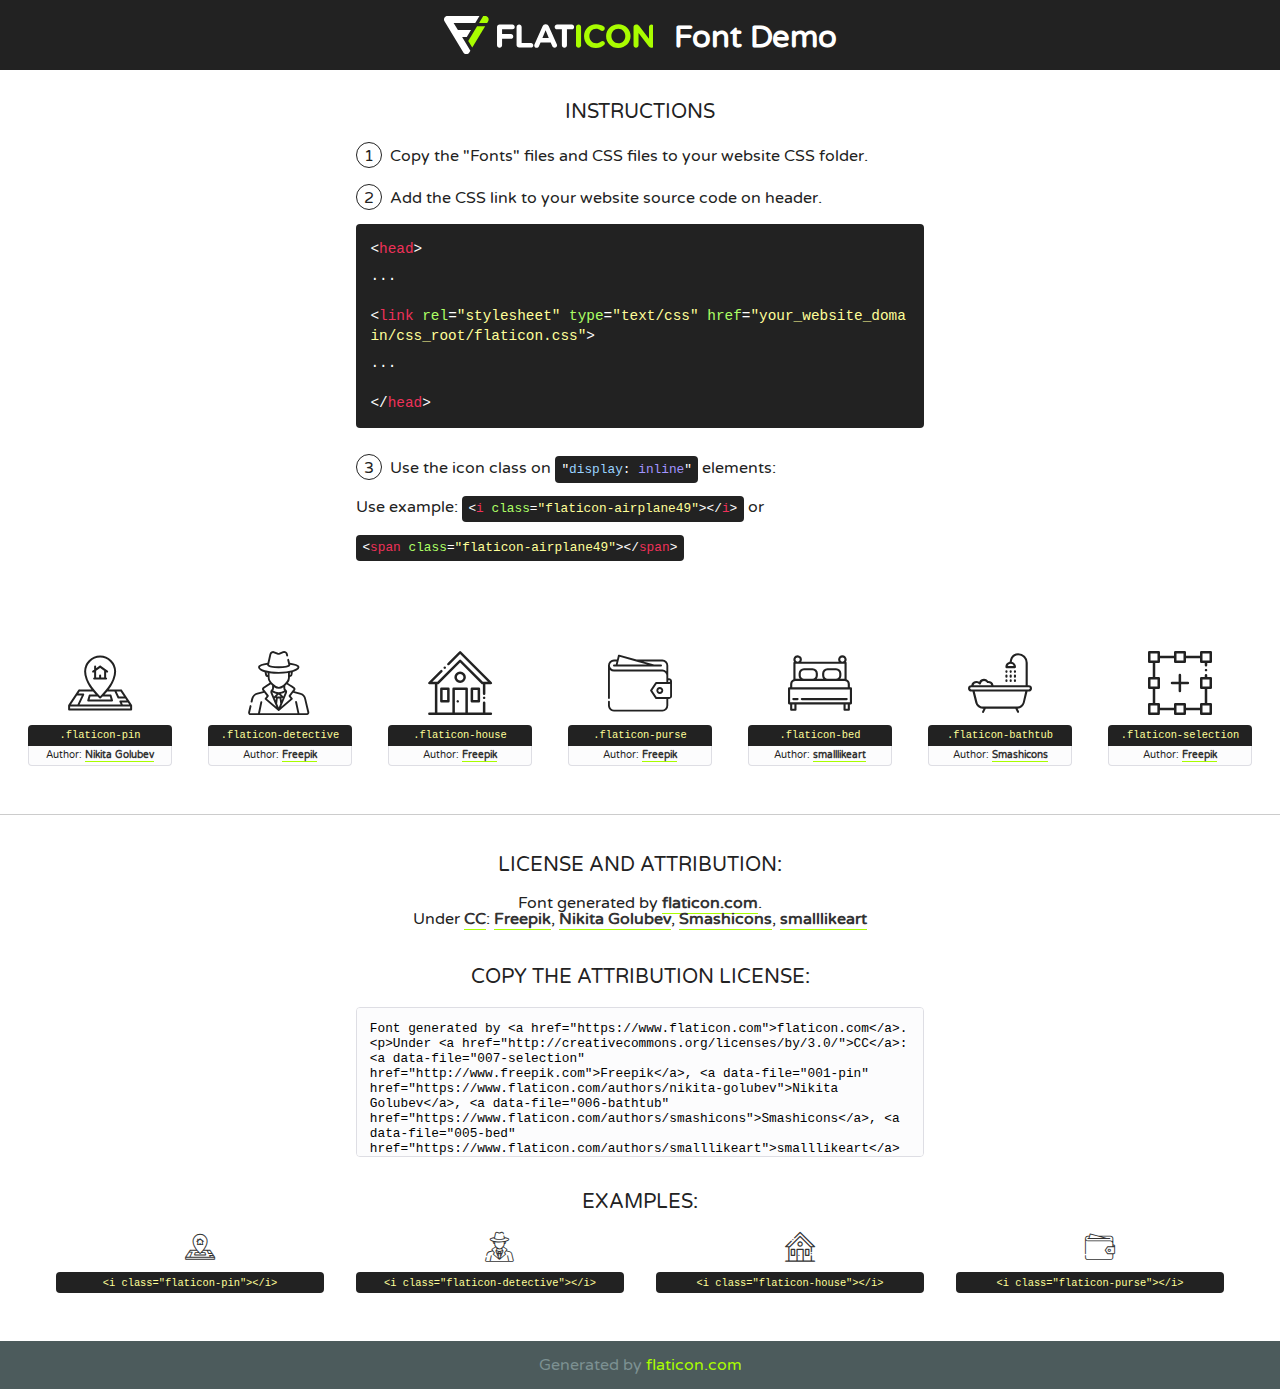
<file: myproject/myapp/static/fonts/flaticon/font/flaticon.html>
<!DOCTYPE html>
<!--
  Flaticon icon font: Flaticon
  Creation date: 06/12/2018 02:49
-->
<html>
<!DOCTYPE html>
<html>

<head>
    <title>Flaticon WebFont</title>
    <link href="http://fonts.googleapis.com/css?family=Varela+Round" rel="stylesheet" type="text/css" />
    <link rel="stylesheet" type="text/css" href="flaticon.css">
    <meta charset="UTF-8">
    <style>
    html, body, div, span, applet, object, iframe,
    h1, h2, h3, h4, h5, h6, p, blockquote, pre,
    a, abbr, acronym, address, big, cite, code,
    del, dfn, em, img, ins, kbd, q, s, samp,
    small, strike, strong, sub, sup, tt, var,
    b, u, i, center,
    dl, dt, dd, ol, ul, li,
    fieldset, form, label, legend,
    table, caption, tbody, tfoot, thead, tr, th, td,
    article, aside, canvas, details, embed, 
    figure, figcaption, footer, header, hgroup, 
    menu, nav, output, ruby, section, summary,
    time, mark, audio, video {
        margin: 0;
        padding: 0;
        border: 0;
        font-size: 100%;
        font: inherit;
        vertical-align: baseline;
    }
    /* HTML5 display-role reset for older browsers */
    article, aside, details, figcaption, figure, 
    footer, header, hgroup, menu, nav, section {
        display: block;
    }
    body {
        line-height: 1;
    }
    ol, ul {
        list-style: none;
    }
    blockquote, q {
        quotes: none;
    }
    blockquote:before, blockquote:after,
    q:before, q:after {
        content: '';
        content: none;
    }
    table {
        border-collapse: collapse;
        border-spacing: 0;
    }
    body {
        font-family: 'Varela Round', Helvetica, Arial, sans-serif;
        font-size: 16px;
        color: #222;
    }
    a {
        color: #333;
        border-bottom: 1px solid #a9fd00;
        font-weight: bold;
        text-decoration: none;
    }
    * {
        -moz-box-sizing: border-box;
        -webkit-box-sizing: border-box;
        box-sizing: border-box;
        margin: 0;
        padding: 0;
    }
    [class^="flaticon-"]:before, [class*=" flaticon-"]:before, [class^="flaticon-"]:after, [class*=" flaticon-"]:after {
        font-family: Flaticon;
        font-size: 30px;
        font-style: normal;
        margin-left: 20px;
        color: #333;
    }
    .wrapper {
        max-width: 600px;
        margin: auto;
        padding: 0 1em;
    }
    .title {
        font-size: 1.25em;
        text-align: center;
        margin-bottom: 1em;
        text-transform: uppercase;
    }
    header {
        text-align: center;
        background-color: #222;
        color: #fff;
        padding: 1em;
    }
    header .logo {
        width: 210px;
        height: 38px;
        display: inline-block;
        vertical-align: middle;
        margin-right: 1em;
        border: none;
    }
    header strong {
        font-size: 1.95em;
        font-weight: bold;
        vertical-align: middle;
        margin-top: 5px;
        display: inline-block;
    }
    .demo {
        margin: 2em auto;
        line-height: 1.25em;
    }
    .demo ul li {
        margin-bottom: 1em;
    }
    .demo ul li .num {
        color: #222;
        border-radius: 20px;
        display: inline-block;
        width: 26px;
        padding: 3px;
        height: 26px;
        text-align: center;
        margin-right: 0.5em;
        border: 1px solid #222;
    }
    .demo ul li code {
        background-color: #222;
        border-radius: 4px;
        padding: 0.25em 0.5em;
        display: inline-block;
        color: #fff;
        font-family: Consolas,Monaco,Lucida Console,Liberation Mono,DejaVu Sans Mono,Bitstream Vera Sans Mono,Courier New, monospace;
        font-weight: lighter;
        margin-top: 1em;
        font-size: 0.8em;
        word-break: break-all;
    }
    .demo ul li code.big {
        padding: 1em;
        font-size: 0.9em;
    }
    .demo ul li code .red {
        color: #EF3159;
    }
    .demo ul li code .green {
        color: #ACFF65;
    }
    .demo ul li code .yellow {
        color: #FFFF99;
    }
    .demo ul li code .blue {
        color: #99D3FF;
    }
    .demo ul li code .purple {
        color: #A295FF;
    }
    .demo ul li code .dots {
        margin-top: 0.5em;
        display: block;
    }
    #glyphs {
        border-bottom: 1px solid #ccc;
        padding: 2em 0;
        text-align: center;
    }
    .glyph {
        display: inline-block;
        width: 9em;
        margin: 1em;
        text-align: center;
        vertical-align: top;
        background: #FFF;
    }
    .glyph .glyph-icon {
        padding: 10px;
        display: block;
        font-family:"Flaticon";
        font-size: 64px;
        line-height: 1;
    }
    .glyph .glyph-icon:before {
        font-size: 64px;
        color: #222;
        margin-left: 0;
    }
    .class-name {
        font-size: 0.65em;
        background-color: #222;
        color: #fff;
        border-radius: 4px 4px 0 0;
        padding: 0.5em;
        color: #FFFF99;
        font-family: Consolas,Monaco,Lucida Console,Liberation Mono,DejaVu Sans Mono,Bitstream Vera Sans Mono,Courier New, monospace;
    }
    .author-name {
        font-size: 0.6em;
        background-color: #fcfcfd;
        border: 1px solid #DEDEE4;
        border-top: 0;
        border-radius: 0 0 4px 4px;
        padding: 0.5em;
    }
    .class-name:last-child {
        font-size: 10px;
        color:#888;
    }
    .class-name:last-child a {
        font-size: 10px;
        color:#555;
    }
    .class-name:last-child a:hover {
        color:#a9fd00;
    }
    .glyph > input {
        display: block;
        width: 100px;
        margin: 5px auto;
        text-align: center;
        font-size: 12px;
        cursor: text;
    }
    .glyph > input.icon-input {
        font-family:"Flaticon";
        font-size: 16px;
        margin-bottom: 10px;
    }
    .attribution .title {
        margin-top: 2em;
    }
    .attribution textarea {
        background-color: #fcfcfd;
        padding: 1em;
        border: none;
        box-shadow: none;
        border: 1px solid #DEDEE4;
        border-radius: 4px;
        resize: none;
        width: 100%;
        height: 150px;
        font-size: 0.8em;
        font-family: Consolas,Monaco,Lucida Console,Liberation Mono,DejaVu Sans Mono,Bitstream Vera Sans Mono,Courier New, monospace;
        -webkit-appearance: none;
    }
    .iconsuse {
        margin: 2em auto;
        text-align: center;
        max-width: 1200px;
    }
    .iconsuse:after {
        content: '';
        display: table;
        clear: both;
    }
    .iconsuse .image {
        float: left;
        width: 25%;
        padding: 0 1em;
    }
    .iconsuse .image p {
        margin-bottom: 1em;
    }
    .iconsuse .image span {
        display: block;
        font-size: 0.65em;
        background-color: #222;
        color: #fff;
        border-radius: 4px;
        padding: 0.5em;
        color: #FFFF99;
        margin-top: 1em;
        font-family: Consolas,Monaco,Lucida Console,Liberation Mono,DejaVu Sans Mono,Bitstream Vera Sans Mono,Courier New, monospace;
    }
    #footer {
        text-align: center;
        background-color: #4C5B5C;
        color: #7c9192;
        padding: 1em;
    }
    #footer a {
        border: none;
        color: #a9fd00;
        font-weight: normal;
    }
    @media (max-width: 960px) {
        .iconsuse .image {
            width: 50%;
        }
    }
    @media (max-width: 560px) {
        .iconsuse .image {
            width: 100%;
        }
    }
    </style>
</head>

<body class="characters-off">

    <header>
        <a href="https://www.flaticon.com" target="_blank" class="logo">
            <svg version="1.1" xmlns="http://www.w3.org/2000/svg" xmlns:xlink="http://www.w3.org/1999/xlink" xmlns:a="http://ns.adobe.com/AdobeSVGViewerExtensions/3.0/" viewBox="0 0 560.875 102.036" enable-background="new 0 0 560.875 102.036" xml:space="preserve">
                <defs>
                </defs>
                <g>
                    <g class="letters">
                        <path fill="#ffffff" d="M141.596,29.675c0-3.777,2.985-6.767,6.764-6.767h34.438c3.426,0,6.15,2.728,6.15,6.15
                        c0,3.43-2.724,6.149-6.15,6.149h-27.674v13.091h23.719c3.429,0,6.151,2.724,6.151,6.15c0,3.43-2.723,6.149-6.151,6.149h-23.719
                        v17.574c0,3.773-2.986,6.761-6.764,6.761c-3.779,0-6.764-2.989-6.764-6.761V29.675z"></path>
                        <path fill="#ffffff" d="M193.844,29.149c0-3.781,2.985-6.767,6.764-6.767c3.776,0,6.763,2.985,6.763,6.767v42.957h25.039
                        c3.426,0,6.149,2.726,6.149,6.153c0,3.425-2.723,6.15-6.149,6.15h-31.802c-3.779,0-6.764-2.986-6.764-6.768V29.149z"></path>
                        <path fill="#ffffff" d="M241.891,75.71l21.438-48.407c1.492-3.341,4.215-5.357,7.906-5.357h0.792
                        c3.686,0,6.323,2.017,7.815,5.357l21.439,48.407c0.436,0.967,0.701,1.845,0.701,2.723c0,3.602-2.809,6.501-6.414,6.501
                        c-3.161,0-5.269-1.845-6.499-4.655l-4.132-9.661h-27.059l-4.301,10.102c-1.144,2.631-3.426,4.214-6.237,4.214
                        c-3.517,0-6.24-2.81-6.24-6.325C241.1,77.64,241.451,76.677,241.891,75.71z M279.932,58.666l-8.521-20.297l-8.526,20.297H279.932
                        z"></path>
                        <path fill="#ffffff" d="M314.864,35.387H301.86c-3.429,0-6.239-2.813-6.239-6.238c0-3.429,2.811-6.24,6.239-6.24h39.533
                        c3.426,0,6.237,2.811,6.237,6.24c0,3.425-2.811,6.238-6.237,6.238h-13.001v42.785c0,3.773-2.99,6.761-6.764,6.761
                        c-3.779,0-6.764-2.989-6.764-6.761V35.387z"></path>
                        <path fill="#A9FD00" d="M352.615,29.149c0-3.781,2.985-6.767,6.767-6.767c3.774,0,6.761,2.985,6.761,6.767v49.024
                        c0,3.773-2.987,6.761-6.761,6.761c-3.781,0-6.767-2.989-6.767-6.761V29.149z"></path>
                        <path fill="#A9FD00" d="M374.132,53.836v-0.179c0-17.481,13.178-31.801,32.065-31.801c9.22,0,15.459,2.458,20.557,6.238
                        c1.402,1.054,2.637,2.985,2.637,5.357c0,3.692-2.985,6.59-6.681,6.59c-1.845,0-3.071-0.702-4.044-1.319
                        c-3.776-2.813-7.729-4.393-12.562-4.393c-10.364,0-17.831,8.611-17.831,19.154v0.173c0,10.542,7.291,19.329,17.831,19.329
                        c5.715,0,9.492-1.756,13.359-4.834c1.049-0.874,2.458-1.491,4.039-1.491c3.429,0,6.325,2.813,6.325,6.236
                        c0,2.106-1.056,3.78-2.282,4.834c-5.539,4.834-12.036,7.733-21.878,7.733C387.572,85.464,374.132,71.493,374.132,53.836z"></path>
                        <path fill="#A9FD00" d="M433.009,53.836v-0.179c0-17.481,13.79-31.801,32.766-31.801c18.981,0,32.592,14.143,32.592,31.628v0.173
                        c0,17.483-13.785,31.807-32.769,31.807C446.625,85.464,433.009,71.32,433.009,53.836z M484.224,53.836v-0.179
                        c0-10.539-7.725-19.326-18.626-19.326c-10.893,0-18.449,8.611-18.449,19.154v0.173c0,10.542,7.73,19.329,18.626,19.329
                        C476.676,72.986,484.224,64.378,484.224,53.836z"></path>
                        <path fill="#A9FD00" d="M506.233,29.321c0-3.774,2.99-6.763,6.767-6.763h1.401c3.252,0,5.183,1.583,7.029,3.953l26.093,34.265
                        V29.059c0-3.692,2.99-6.677,6.681-6.677c3.683,0,6.671,2.985,6.671,6.677v48.934c0,3.78-2.987,6.765-6.764,6.765h-0.436
                        c-3.257,0-5.188-1.581-7.034-3.953l-27.056-35.492v32.944c0,3.687-2.985,6.676-6.678,6.676c-3.683,0-6.673-2.989-6.673-6.676
                        V29.321z"></path>
                    </g>
                    <g class="insignia">
                        <path fill="#ffffff" d="M48.372,56.137h12.517l11.156-18.537H37.186L25.688,18.539h57.825L94.668,0H9.271
                        C5.925,0,2.842,1.801,1.198,4.716c-1.644,2.907-1.593,6.482,0.134,9.343l50.38,83.501c1.678,2.781,4.689,4.476,7.938,4.476
                        c3.246,0,6.257-1.695,7.935-4.476l2.898-4.804L48.372,56.137z"></path>
                        <g class="i">
                            <path fill="#A9FD00" d="M93.575,18.539h0.031v0.004l21.652,0.004l2.705-4.488c1.727-2.861,1.778-6.436,0.133-9.343
                            C116.454,1.801,113.371,0,110.026,0h-5.294L93.575,18.539z"></path>
                            <polygon fill="#A9FD00" points="88.291,27.356 64.725,66.486 75.519,84.404 109.942,27.356"></polygon>
                        </g>
                    </g>
                </g>
            </svg>
        </a>
        <strong>Font Demo</strong>
    </header>


    <section class="demo wrapper">

        <p class="title">Instructions</p>

        <ul>
            <li>
                <span class="num">1</span>Copy the "Fonts" files and CSS files to your website CSS folder.
            </li>
            <li>
                <span class="num">2</span>Add the CSS link to your website source code on header.
                <code class="big">
                    &lt;<span class="red">head</span>&gt;
                    <br/><span class="dots">...</span>
                    <br/>&lt;<span class="red">link</span> <span class="green">rel</span>=<span class="yellow">"stylesheet"</span> <span class="green">type</span>=<span class="yellow">"text/css"</span> <span class="green">href</span>=<span class="yellow">"your_website_domain/css_root/flaticon.css"</span>&gt;
                    <br/><span class="dots">...</span>
                    <br/>&lt;/<span class="red">head</span>&gt;
                </code>
            </li>

            <li>
                <p>
                    <span class="num">3</span>Use the icon class on <code>"<span class="blue">display</span>:<span class="purple"> inline</span>"</code> elements:
                    <br />
                    Use example: <code>&lt;<span class="red">i</span> <span class="green">class</span>=<span class="yellow">&quot;flaticon-airplane49&quot;</span>&gt;&lt;/<span class="red">i</span>&gt;</code> or <code>&lt;<span class="red">span</span> <span class="green">class</span>=<span class="yellow">&quot;flaticon-airplane49&quot;</span>&gt;&lt;/<span class="red">span</span>&gt;</code>
            </li>
        </ul>

    </section>




   <section id="glyphs">          
    
      
        <div class="glyph"><div class="glyph-icon flaticon-pin"></div>
            <div class="class-name">.flaticon-pin</div>
            <div class="author-name">Author: <a data-file="001-pin" href="https://www.flaticon.com/authors/nikita-golubev">Nikita Golubev</a> </div> 
        </div>        
        
        <div class="glyph"><div class="glyph-icon flaticon-detective"></div>
            <div class="class-name">.flaticon-detective</div>
            <div class="author-name">Author: <a data-file="002-detective" href="http://www.freepik.com">Freepik</a> </div> 
        </div>        
        
        <div class="glyph"><div class="glyph-icon flaticon-house"></div>
            <div class="class-name">.flaticon-house</div>
            <div class="author-name">Author: <a data-file="003-house" href="http://www.freepik.com">Freepik</a> </div> 
        </div>        
        
        <div class="glyph"><div class="glyph-icon flaticon-purse"></div>
            <div class="class-name">.flaticon-purse</div>
            <div class="author-name">Author: <a data-file="004-purse" href="http://www.freepik.com">Freepik</a> </div> 
        </div>        
        
        <div class="glyph"><div class="glyph-icon flaticon-bed"></div>
            <div class="class-name">.flaticon-bed</div>
            <div class="author-name">Author: <a data-file="005-bed" href="https://www.flaticon.com/authors/smalllikeart">smalllikeart</a> </div> 
        </div>        
        
        <div class="glyph"><div class="glyph-icon flaticon-bathtub"></div>
            <div class="class-name">.flaticon-bathtub</div>
            <div class="author-name">Author: <a data-file="006-bathtub" href="https://www.flaticon.com/authors/smashicons">Smashicons</a> </div> 
        </div>        
        
        <div class="glyph"><div class="glyph-icon flaticon-selection"></div>
            <div class="class-name">.flaticon-selection</div>
            <div class="author-name">Author: <a data-file="007-selection" href="http://www.freepik.com">Freepik</a> </div> 
        </div>        
        

    </section>



    <section class="attribution wrapper"   style="text-align:center;">

      <div class="title">License and attribution:</div><div class="attrDiv">Font generated by <a href="https://www.flaticon.com">flaticon.com</a>. <div><p>Under <a href="http://creativecommons.org/licenses/by/3.0/">CC</a>: <a data-file="007-selection" href="http://www.freepik.com">Freepik</a>, <a data-file="001-pin" href="https://www.flaticon.com/authors/nikita-golubev">Nikita Golubev</a>, <a data-file="006-bathtub" href="https://www.flaticon.com/authors/smashicons">Smashicons</a>, <a data-file="005-bed" href="https://www.flaticon.com/authors/smalllikeart">smalllikeart</a></p>  </div>
      </div>
      <div class="title">Copy the Attribution License:</div>

    <textarea onclick="this.focus();this.select();">Font generated by &lt;a href=&quot;https://www.flaticon.com&quot;&gt;flaticon.com&lt;/a&gt;. <p>Under <a href="http://creativecommons.org/licenses/by/3.0/">CC</a>: <a data-file="007-selection" href="http://www.freepik.com">Freepik</a>, <a data-file="001-pin" href="https://www.flaticon.com/authors/nikita-golubev">Nikita Golubev</a>, <a data-file="006-bathtub" href="https://www.flaticon.com/authors/smashicons">Smashicons</a>, <a data-file="005-bed" href="https://www.flaticon.com/authors/smalllikeart">smalllikeart</a></p>  
     </textarea>

    </section>

    <section class="iconsuse">

          <div class="title">Examples:</div>            
             
            <div class="image">
                <p>
                    <i class="glyph-icon flaticon-pin"></i> 
                    <span>&lt;i class=&quot;flaticon-pin&quot;&gt;&lt;/i&gt;</span>
                </p>
            </div>
            
            <div class="image">
                <p>
                    <i class="glyph-icon flaticon-detective"></i> 
                    <span>&lt;i class=&quot;flaticon-detective&quot;&gt;&lt;/i&gt;</span>
                </p>
            </div>
            
            <div class="image">
                <p>
                    <i class="glyph-icon flaticon-house"></i> 
                    <span>&lt;i class=&quot;flaticon-house&quot;&gt;&lt;/i&gt;</span>
                </p>
            </div>
            
            <div class="image">
                <p>
                    <i class="glyph-icon flaticon-purse"></i> 
                    <span>&lt;i class=&quot;flaticon-purse&quot;&gt;&lt;/i&gt;</span>
                </p>
            </div>
                       
        </div>
                            
    </section>

<div id="footer">
    <div>Generated by <a href="https://www.flaticon.com">flaticon.com</a>
    </div>
</div>



</body>
</html>
</file>
<file: myproject/myapp/static/fonts/flaticon/font/flaticon.css>
/*
  	Flaticon icon font: Flaticon
  	Creation date: 06/12/2018 02:49
  	*/

@font-face {
  font-family: "Flaticon";
  src: url("./Flaticon.eot");
  src: url("./Flaticon.eot?#iefix") format("embedded-opentype"),
       url("./Flaticon.woff") format("woff"),
       url("./Flaticon.ttf") format("truetype"),
       url("./Flaticon.svg#Flaticon") format("svg");
  font-weight: normal;
  font-style: normal;
}

@media screen and (-webkit-min-device-pixel-ratio:0) {
  @font-face {
    font-family: "Flaticon";
    src: url("./Flaticon.svg#Flaticon") format("svg");
  }
}

[class^="flaticon-"]:before, [class*=" flaticon-"]:before,
[class^="flaticon-"]:after, [class*=" flaticon-"]:after {   
  font-family: Flaticon;
        font-size: 20px;
font-style: normal;
margin-left: 20px;
}

.flaticon-pin:before { content: "\f100"; }
.flaticon-detective:before { content: "\f101"; }
.flaticon-house:before { content: "\f102"; }
.flaticon-purse:before { content: "\f103"; }
.flaticon-bed:before { content: "\f104"; }
.flaticon-bathtub:before { content: "\f105"; }
.flaticon-selection:before { content: "\f106"; }
</file>
